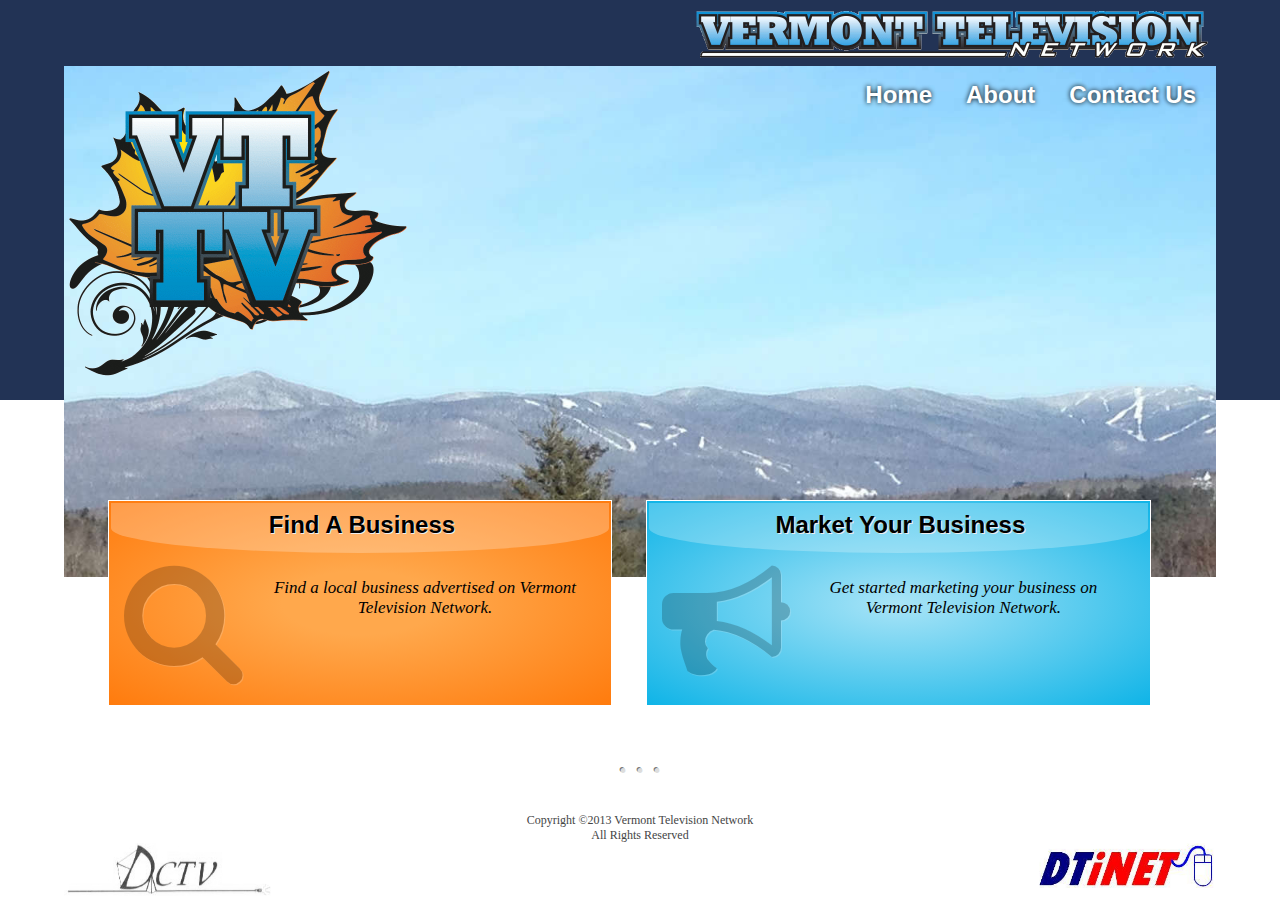
<file: index.html>
<!DOCTYPE html>
<html lang="en">
<head>
  <meta http-equiv="Content-Type" content="text/html; charset=utf-8">
  <link href='css/main.css' rel='stylesheet' type='text/css'>
  <link href='css/font-awesome.css' rel='stylesheet' type='text/css'>
  <title>Vermont Television</title>
</head>
<body>
    <div class="backdrop"></div>
    <div class="page">
    <img class="leaf-logo" src="img/leaf-logo.png" width="338" height="305">
    <img class="top-logo" src="img/vttv.png" width="512" height="47">
    <div class="nav-bar">
        <a class="nav" href="#">Home</a>
        <a class="nav" href="about.html">About</a>
        <a class="nav" href="contact.html">Contact Us</a>
    </div>
    <div class="main-body">
        <div class="panel-container">
            <a class="home-panel referral-panel" href="directory.html">
                <div class="icon-search icon"></div>
                <div class="reflection"></div>
                <div class="panel-title">
                    <h3>Find A Business</h3>
                </div>
                <div class="panel-descr">
                    Find a local business advertised on Vermont Television Network.
                </div>
            </a>
        </div>
        <div class="panel-container">
            <a class="home-panel how-to-panel" href="contact.html">
                <div class="icon-bullhorn icon"></div>
                <div class="reflection"></div>
                <div class="panel-title">
                    <h3>Market Your Business</h3>
                </div>
                <div class="panel-descr">
                    Get started marketing your business on Vermont Television Network.
                </div>
            </a>
        </div>
    </div>
    <div class="footer">
        <div class="divider">
            &bull;&nbsp;&nbsp;&bull;&nbsp;&nbsp;&bull;
        </div>
        <div class="copyright">
            Copyright &copy;2013 Vermont Television Network <br>
            All Rights Reserved
        </div>
        <div class="dctv-logo">
            <img src="img/dctv-logo.png" height="53">
        </div>
        <div class="dtinet-logo">
            <img src="img/dtinet-logo.png" height="45">
        </div>
    </div>
    </div>
</body>
</html>
</file>
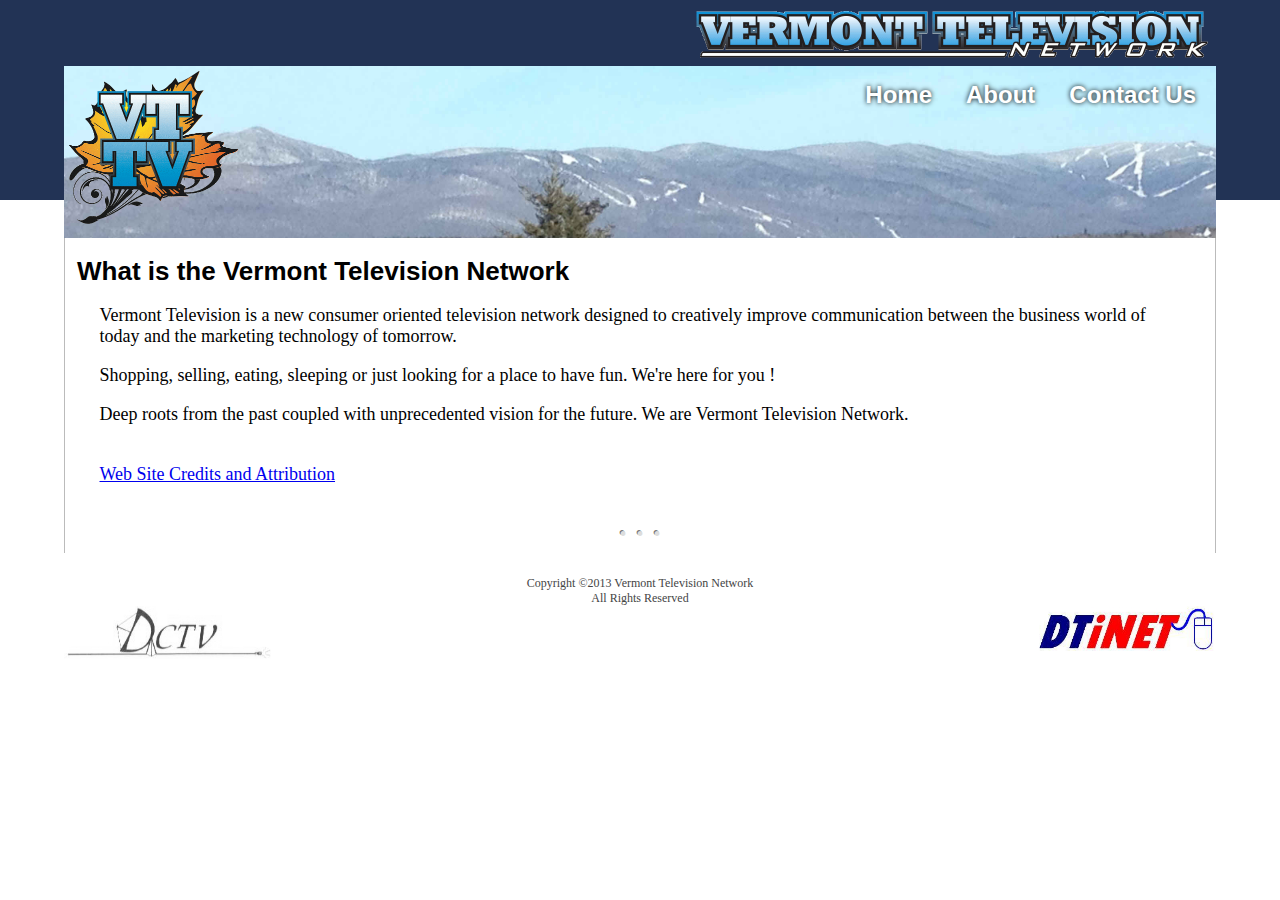
<file: about.html>
<!DOCTYPE html>
<html lang="en">
<head>
  <meta http-equiv="Content-Type" content="text/html; charset=utf-8">
  <link href='css/main.css' rel='stylesheet' type='text/css'>
  <link href='css/font-awesome.css' rel='stylesheet' type='text/css'>
  <title>Vermont Television - About Us</title>
</head>
<body>
    <div class="backdrop child-backdrop"></div>
    <div class="page child-page">
    <img class="leaf-logo" src="img/leaf-logo-sm.png" width="169" height="153">
    <img class="top-logo" src="img/vttv.png" width="512" height="47">
    <div class="nav-bar">
        <a class="nav" href="index.html">Home</a>
        <a class="nav" href="about.html">About</a>
        <a class="nav" href="contact.html">Contact Us</a>
    </div>
    <div class="child-body">
        <h1>What is the Vermont Television Network</h1>
        <p>Vermont Television is a new consumer oriented television network
        designed to creatively improve communication between the business
        world of today and the marketing technology of tomorrow. 

        <p>Shopping, selling, eating, sleeping or just looking for a place to have fun. 
        We're here for you !

        <p>Deep roots from the past coupled with unprecedented vision for the future. 
        We are Vermont Television Network.

        <br><br>

        <p><a href="credits.html">Web Site Credits and Attribution</a>
    </div>
    <div class="footer child-footer">
        <div class="divider">
            &bull;&nbsp;&nbsp;&bull;&nbsp;&nbsp;&bull;
        </div>
        <div class="copyright">
            Copyright &copy;2013 Vermont Television Network <br>
            All Rights Reserved
        </div>
        <div class="dctv-logo">
            <img src="img/dctv-logo.png" height="53">
        </div>
        <div class="dtinet-logo">
            <img src="img/dtinet-logo.png" height="45">
        </div>
    </div>
    </div>
</body>
</html>
</file>
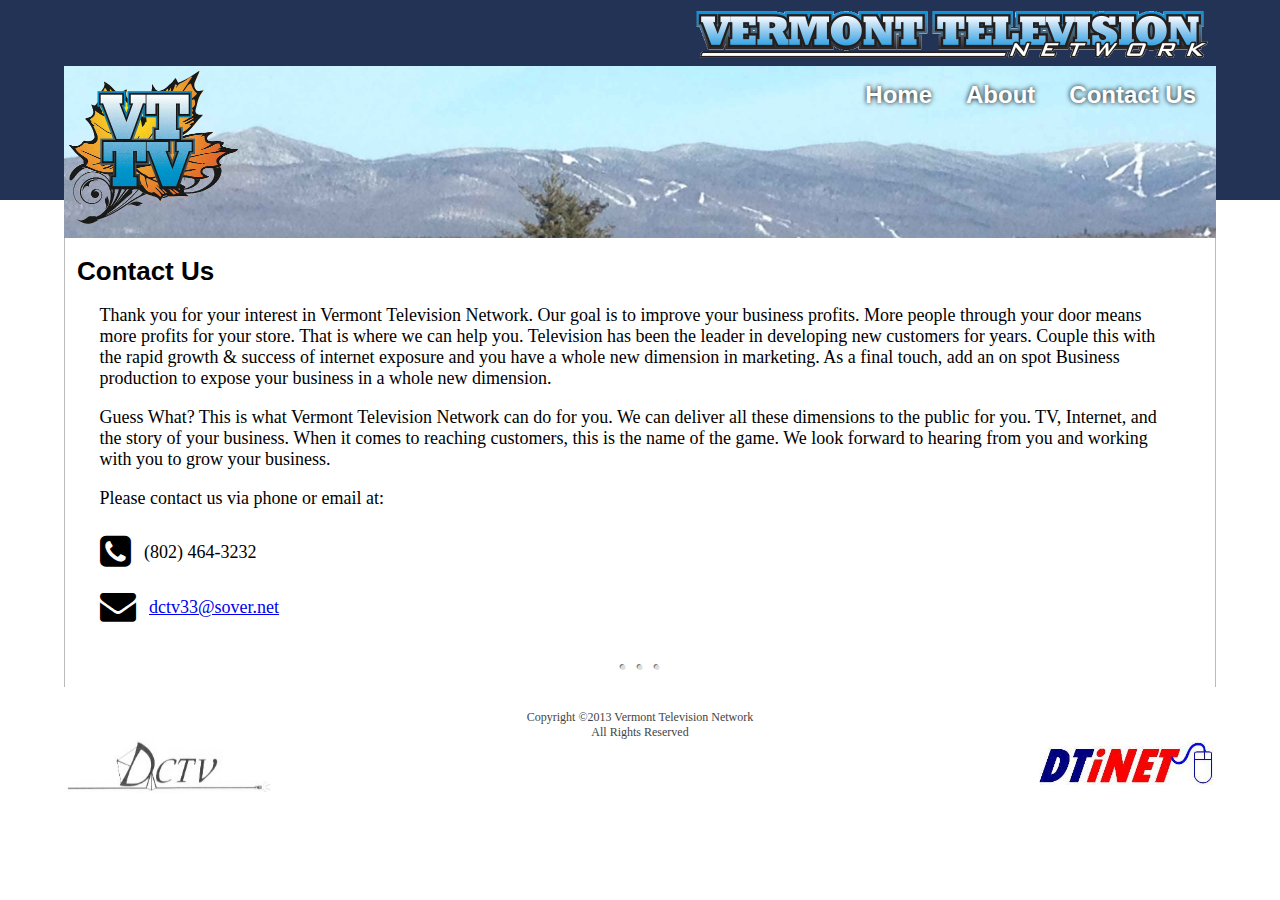
<file: contact.html>
<!DOCTYPE html>
<html lang="en">
<head>
  <meta http-equiv="Content-Type" content="text/html; charset=utf-8">
  <link href='css/main.css' rel='stylesheet' type='text/css'>
  <link href='css/font-awesome.css' rel='stylesheet' type='text/css'>
  <title>Vermont Television - About Us</title>
</head>
<body>
    <div class="backdrop child-backdrop"></div>
    <div class="page child-page">
    <img class="leaf-logo" src="img/leaf-logo-sm.png" width="169" height="153">
    <img class="top-logo" src="img/vttv.png" width="512" height="47">
    <div class="nav-bar">
        <a class="nav" href="index.html">Home</a>
        <a class="nav" href="about.html">About</a>
        <a class="nav" href="contact.html">Contact Us</a>
    </div>
    <div class="child-body">
        <h1>Contact Us</h1>
        <div class="vcard">
            <p>Thank you for your interest in <span class="fn org">Vermont
            Television Network</span>. Our goal is to improve your business
            profits.  More people through your door means more profits for
            your store. That is where we can help you. Television has been the
            leader in developing new customers for years. Couple this with the
            rapid growth &amp; success of internet exposure and you have a
            whole new dimension in marketing. As a final touch, add an on spot
            Business production to expose your business in a whole new
            dimension. 
            <p>Guess What? This is what Vermont Television Network can do for
            you. We can deliver all these dimensions to the public for you.
            TV, Internet, and the story of your business. When it comes to
            reaching customers, this is the name of the game. We look forward
            to hearing from you and working with you to grow your business.
            <p>Please contact us via phone or email at:

            <p>
                <i class="icon-phone-sign icon-2x contact-icon"></i>
                &nbsp;
                <span class="tel">(802) 464-3232</span>
            </p>

            <p>
                <i class="icon-envelope-alt icon-2x contact-icon"></i>
                &nbsp;
                <a class="email" href="mailto:dctv33@sover.net">dctv33@sover.net</a>
            </p>

        </div>
    </div>
    <div class="footer child-footer">
        <div class="divider">
            &bull;&nbsp;&nbsp;&bull;&nbsp;&nbsp;&bull;
        </div>
        <div class="copyright">
            Copyright &copy;2013 Vermont Television Network <br>
            All Rights Reserved
        </div>
        <div class="dctv-logo">
            <img src="img/dctv-logo.png" height="53">
        </div>
        <div class="dtinet-logo">
            <img src="img/dtinet-logo.png" height="45">
        </div>
    </div>
    </div>
</body>
</html>
</file>
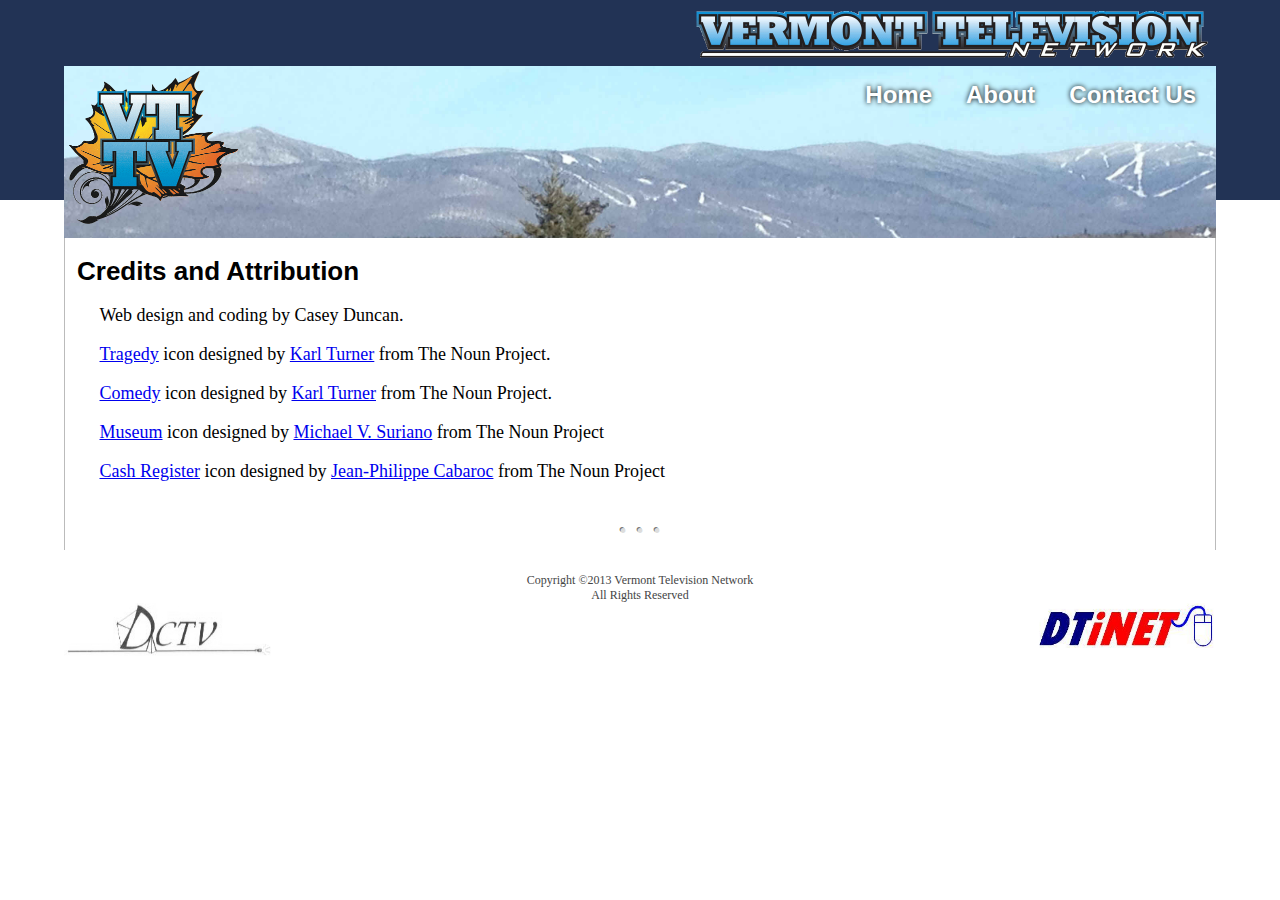
<file: credits.html>
<!DOCTYPE html>
<html lang="en">
<head>
  <meta http-equiv="Content-Type" content="text/html; charset=utf-8">
  <link href='css/main.css' rel='stylesheet' type='text/css'>
  <link href='css/font-awesome.css' rel='stylesheet' type='text/css'>
  <title>Vermont Television - Credits</title>
</head>
<body>
    <div class="backdrop child-backdrop"></div>
    <div class="page child-page">
    <img class="leaf-logo" src="img/leaf-logo-sm.png" width="169" height="153">
    <img class="top-logo" src="img/vttv.png" width="512" height="47">
    <div class="nav-bar">
        <a class="nav" href="../">Home</a>
        <a class="nav" href="about.html">About</a>
        <a class="nav" href="contact.html">Contact Us</a>
    </div>
    <div class="child-body">
        <h1>Credits and Attribution</h1>
        <p>Web design and coding by Casey Duncan.</p>
        <p><a href="http://thenounproject.com/noun/tragedy/#icon-No1553" target="_blank">Tragedy</a> icon designed by <a href="http://thenounproject.com/kturner24" target="_blank">Karl Turner</a> from The Noun Project.
        <p><a href="http://thenounproject.com/noun/comedy/#icon-No1552" target="_blank">Comedy</a> icon designed by <a href="http://thenounproject.com/kturner24" target="_blank">Karl Turner</a> from The Noun Project.
        <p><a href="http://thenounproject.com/noun/museum/#icon-No9491" target="_blank">Museum</a> icon designed by <a href="http://thenounproject.com/mvsuriano" target="_blank">Michael V. Suriano</a> from The Noun Project
        <p><a href="http://thenounproject.com/noun/cash-register/#icon-No14470" target="_blank">Cash Register</a> icon designed by <a href="http://thenounproject.com/cabaroc" target="_blank">Jean-Philippe Cabaroc</a> from The Noun Project
    </div>
    <div class="footer child-footer">
        <div class="divider">
            &bull;&nbsp;&nbsp;&bull;&nbsp;&nbsp;&bull;
        </div>
        <div class="copyright">
            Copyright &copy;2013 Vermont Television Network <br>
            All Rights Reserved
        </div>
        <div class="dctv-logo">
            <img src="img/dctv-logo.png" height="53">
        </div>
        <div class="dtinet-logo">
            <img src="img/dtinet-logo.png" height="45">
        </div>
    </div>
    </div>
</body>
</html>
</file>
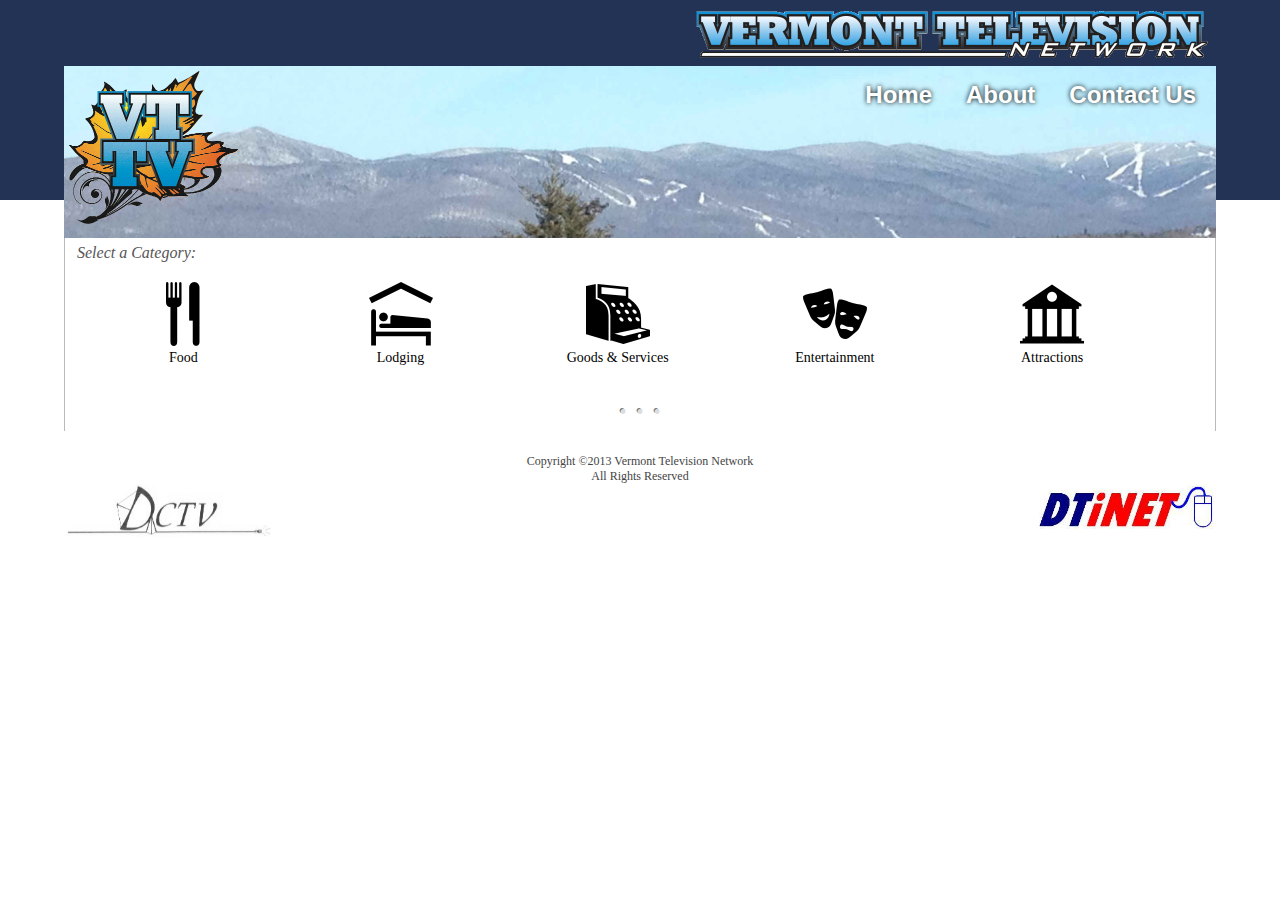
<file: directory.html>
<!DOCTYPE html>
<html lang="en">
<head>
  <meta http-equiv="Content-Type" content="text/html; charset=utf-8">
  <link href='css/main.css' rel='stylesheet' type='text/css'>
  <link href='css/font-awesome.css' rel='stylesheet' type='text/css'>
  <script src="//ajax.googleapis.com/ajax/libs/jquery/1.9.1/jquery.min.js"></script>
  <script type="text/javascript">
    if (typeof jQuery == 'undefined') {
        document.write(unescape("%3Cscript src='js/jquery-1.9.1.min.js' type='text/javascript'%3E%3C/script%3E"));
    }
  </script>
  <script src="js/directory.js"></script>
  <script src="businesses.js"></script>
  <title>Vermont Television - Business Directory</title>
</head>
<body>
    <div class="backdrop child-backdrop"></div>
    <div class="page child-page">
    <img class="leaf-logo" src="img/leaf-logo-sm.png" width="169" height="153">
    <img class="top-logo" src="img/vttv.png" width="512" height="47">
    <div class="nav-bar">
        <a class="nav" href="index.html">Home</a>
        <a class="nav" href="about.html">About</a>
        <a class="nav" href="contact.html">Contact Us</a>
    </div>
    <div class="child-body">
        <div class="category-title">Select a Category:</div>
        <div class="category-tabs">
            <a class="category" href="#food" id="food">
                <img class="category-icon" src="icon/food.png"><br>
                <span class="category-caption">Food</span>
            </a>
            <a class="category" href="#lodging" id="lodging">
                <img class="category-icon" src="icon/lodging.png"><br>
                <span class="category-caption">Lodging</span>
            </a>
            <a class="category" href="#goods-and-services" id="goods-and-services">
                <img class="category-icon" src="icon/goods-and-services.png"><br>
                <span class="category-caption">Goods & Services</span>
            </a>
            <a class="category" href="#entertainment" id="entertainment">
                <img class="category-icon" src="icon/entertainment.png"><br>
                <span class="category-caption">Entertainment</span>
            </a>
            <a class="category" href="#attraction" id="attraction">
                <img class="category-icon" src="icon/attraction.png"><br>
                <span class="category-caption">Attractions</span>
            </a>
        </div>
        <div class="directory">
            <div class="vcard business hidden business-template">
                <h2 class="hidden subcategory">Subcategory</h2>
                <a class="fn org url">Business Name</a>
                <div class="adr">
                    <div class="street-address">Street Address</div>
                    <div class="locality region postal-code">City, State Zip</div>
                </div>
                <div class="tel">(802) 555-1234</div>
            </div>
        </div>
        <p class="empty-message hidden">Sorry, no results were found.</p>
    </div>
    <div class="footer child-footer">
        <div class="divider">
            &bull;&nbsp;&nbsp;&bull;&nbsp;&nbsp;&bull;
        </div>
        <div class="copyright">
            Copyright &copy;2013 Vermont Television Network <br>
            All Rights Reserved
        </div>
        <div class="dctv-logo">
            <img src="img/dctv-logo.png" height="53">
        </div>
        <div class="dtinet-logo">
            <img src="img/dtinet-logo.png" height="45">
        </div>
    </div>
    </div>
</body>
</html>
</file>
<file: css/main.css>
body {
    padding: 0;
    margin: 0;
}

.hidden {
    display: none;
}

.backdrop {
    position: absolute;
    top: 0;
    width: 100%;
    height: 400px;
    background-color: #235;
}

.page {
    position: relative;
    top: 66px;
    width: 90%;
    max-width: 1306px;
    min-width: 450px;
    min-height: 100%;
    margin-left: auto;
    margin-right: auto;
    background-image: url(../img/masthead2.jpg);
    background-size: 1306px;
    background-repeat: no-repeat;
    background-color: white;
}

.leaf-logo {
    margin: 5px 0 0 5px;
}

.top-logo {
    margin: 8px;
    position: absolute;
    top: -63px;
    right: 0;
}

.nav-bar {
    float: right;
    margin: 15px 20px;
}

.nav {
    font-family: Verdana, Helvetica, Arial, sans-serif;
    font-weight: bold;
    font-size: 24px;
    text-decoration: none;
    text-color: white;
    color: white;
    padding-left: 30px;
    text-shadow: 0 0 5px black;
}

.nav:hover {
    text-shadow: 0 0 0;
}

.main-body {
    position: relative;
    top: 100px;
    width: 95%;
    margin-left: auto;
    margin-right: auto;
}

.panel-container {
    width: 47%;
    display: inline-block;
    margin-left: auto;
    margin-right: auto;
    padding: 20px 10px 20px 10px;
}

.reflection {
  width: 100%;
  height: 50px;
  background: #fff;
  opacity: 0.25;
  border-radius: 0 0 50% 50%;
  -moz-border-radius: 0 0 50% 50%;
  -webkit-border-radius: 0 0 50% 50%;
}

.home-panel {
    position: relative;
    display: block;
    text-decoration: none;
    color: black;
    text-color: black;
    min-width: 350px;
    height: 200px;
    border: 1px solid white;
    background-color: white;
    text-align: center;
    margin-left: 5px;
    margin-right: 5px;
    padding: 2px;
}

.home-panel:hover {
    box-shadow: 0 0 5px 3px #fff;
}

.home-panel:active {
    top: 2px;
    left: 2px;
}

.home-panel h3 {
    position: absolute;
    top: 10px;
    width: 100%;
    text-shadow: 1px 1px #eee;
    font-family: Verdana, Arial, Helvetica, sans-serif;
    font-size: 24px;
    font-weight: bold;
    margin: 0;
}

.home-panel:hover .reflection {
    opacity: 0.45;
}

.icon {
    text-shadow: 1px 1px #eee;
    opacity: 0.2;
    position: absolute;
    left: 15px;
    top: 55px;
    font-size: 128px;
}

.panel-descr {
    position: absolute;
    top: 72px;
    padding: 5px 25px;
    margin-left: 128px;
    font-family: Georgia, serif;
    font-style: italic;
    font-size: 17px;
}

.referral-panel {
background: rgb(255,168,76); /* Old browsers */
background: -moz-radial-gradient(center, ellipse cover,  rgba(255,168,76,1) 22%, rgba(255,123,13,1) 100%); /* FF3.6+ */
background: -webkit-gradient(radial, center center, 0px, center center, 100%, color-stop(22%,rgba(255,168,76,1)), color-stop(100%,rgba(255,123,13,1))); /* Chrome,Safari4+ */
background: -webkit-radial-gradient(center, ellipse cover,  rgba(255,168,76,1) 22%,rgba(255,123,13,1) 100%); /* Chrome10+,Safari5.1+ */
background: -o-radial-gradient(center, ellipse cover,  rgba(255,168,76,1) 22%,rgba(255,123,13,1) 100%); /* Opera 12+ */
background: -ms-radial-gradient(center, ellipse cover,  rgba(255,168,76,1) 22%,rgba(255,123,13,1) 100%); /* IE10+ */
background: radial-gradient(ellipse at center,  rgba(255,168,76,1) 22%,rgba(255,123,13,1) 100%); /* W3C */
filter: progid:DXImageTransform.Microsoft.gradient( startColorstr='#ffa84c', endColorstr='#ff7b0d',GradientType=1 ); /* IE6-9 fallback on horizontal gradient */
}

.how-to-panel {
background: rgb(169,228,247); /* Old browsers */
background: -moz-radial-gradient(center, ellipse cover,  rgba(169,228,247,1) 0%, rgba(15,180,231,1) 100%); /* FF3.6+ */
background: -webkit-gradient(radial, center center, 0px, center center, 100%, color-stop(0%,rgba(169,228,247,1)), color-stop(100%,rgba(15,180,231,1))); /* Chrome,Safari4+ */
background: -webkit-radial-gradient(center, ellipse cover,  rgba(169,228,247,1) 0%,rgba(15,180,231,1) 100%); /* Chrome10+,Safari5.1+ */
background: -o-radial-gradient(center, ellipse cover,  rgba(169,228,247,1) 0%,rgba(15,180,231,1) 100%); /* Opera 12+ */
background: -ms-radial-gradient(center, ellipse cover,  rgba(169,228,247,1) 0%,rgba(15,180,231,1) 100%); /* IE10+ */
background: radial-gradient(ellipse at center,  rgba(169,228,247,1) 0%,rgba(15,180,231,1) 100%); /* W3C */
filter: progid:DXImageTransform.Microsoft.gradient( startColorstr='#a9e4f7', endColorstr='#0fb4e7',GradientType=1 ); /* IE6-9 fallback on horizontal gradient */
}

.panel-title {
    margin: 0;
}

.footer {
    position: relative;
    margin-top: 100px;
}

.divider {
    text-align: center;
    color: #ddd;
    text-shadow: -1px -1px #777;
    padding: 1.5em;
    font-size: 20px;
}

.copyright {
    font-family: Georgia, serif;
    font-size: 12px;
    color: #444;
    text-align: center;
}

.dctv-logo {
    float: left;
}

.dtinet-logo {
    float: right;
}

/* Child pages */

.child-backdrop {
    height: 200px;
}

.child-page {
    background-image: url(../img/masthead.jpg);
    background-size: 1306px;
    background-repeat: no-repeat;
}

.child-body {
    position: relative;
    top: 10px;
    margin-left: auto;
    margin-right: auto;
    background-color: white;
    padding: 1px 12px 50px 12px;
    border-left: 1px solid #bbb;
    border-right: 1px solid #bbb;
    font-family: Georgia, serif;
    font-size: 18px;
}

.child-body p {
    margin-left: 1.25em;
    margin-right: 1.25em;
}

h1, h2, h3, h4, h5, h6 {
    font-family: Tahoma, Helvetica, sans-serif;
}

h1 {
    font-size: 26px;
}

h2 {
    font-size: 23px;
    border-bottom: 1px solid #ddd;
    margin-left: -18px;
}

.child-footer {
    position: relative;
    top: -50px;
    margin-top: 0;
}

.category-title {
    margin: 5px 0;
    font-size: 16px;
    font-style: italic;
    color: #555;
}

.category-icon {
    width: 64px;
    height: 64px;
    border: none;
}

.category {
    display: inline-block;
    padding: 15px 5px;
    width: 18%;
    min-width: 80px;
    text-decoration: none;
    text-align: center;
    color: black;
    text-color: black;
    font-size: 14px;
    -webkit-border-radius: 12px;
    -moz-border-radius: 12px;
    border-radius: 12px;
}

.category:hover {
    border: 4px solid #eee;
    padding: 11px 1px;
}

.category-selected, .category-selected:hover {
    border: none;
    padding: 15px 5px;
    background-color: #65b7ec;
}

.business-template {
    display: none;
}

.business {
    margin: 1.5em;
}

.business .fn {
    font-weight: bold;
}

.contact-icon {
    position: relative;
    top: 6px;
}
</file>
